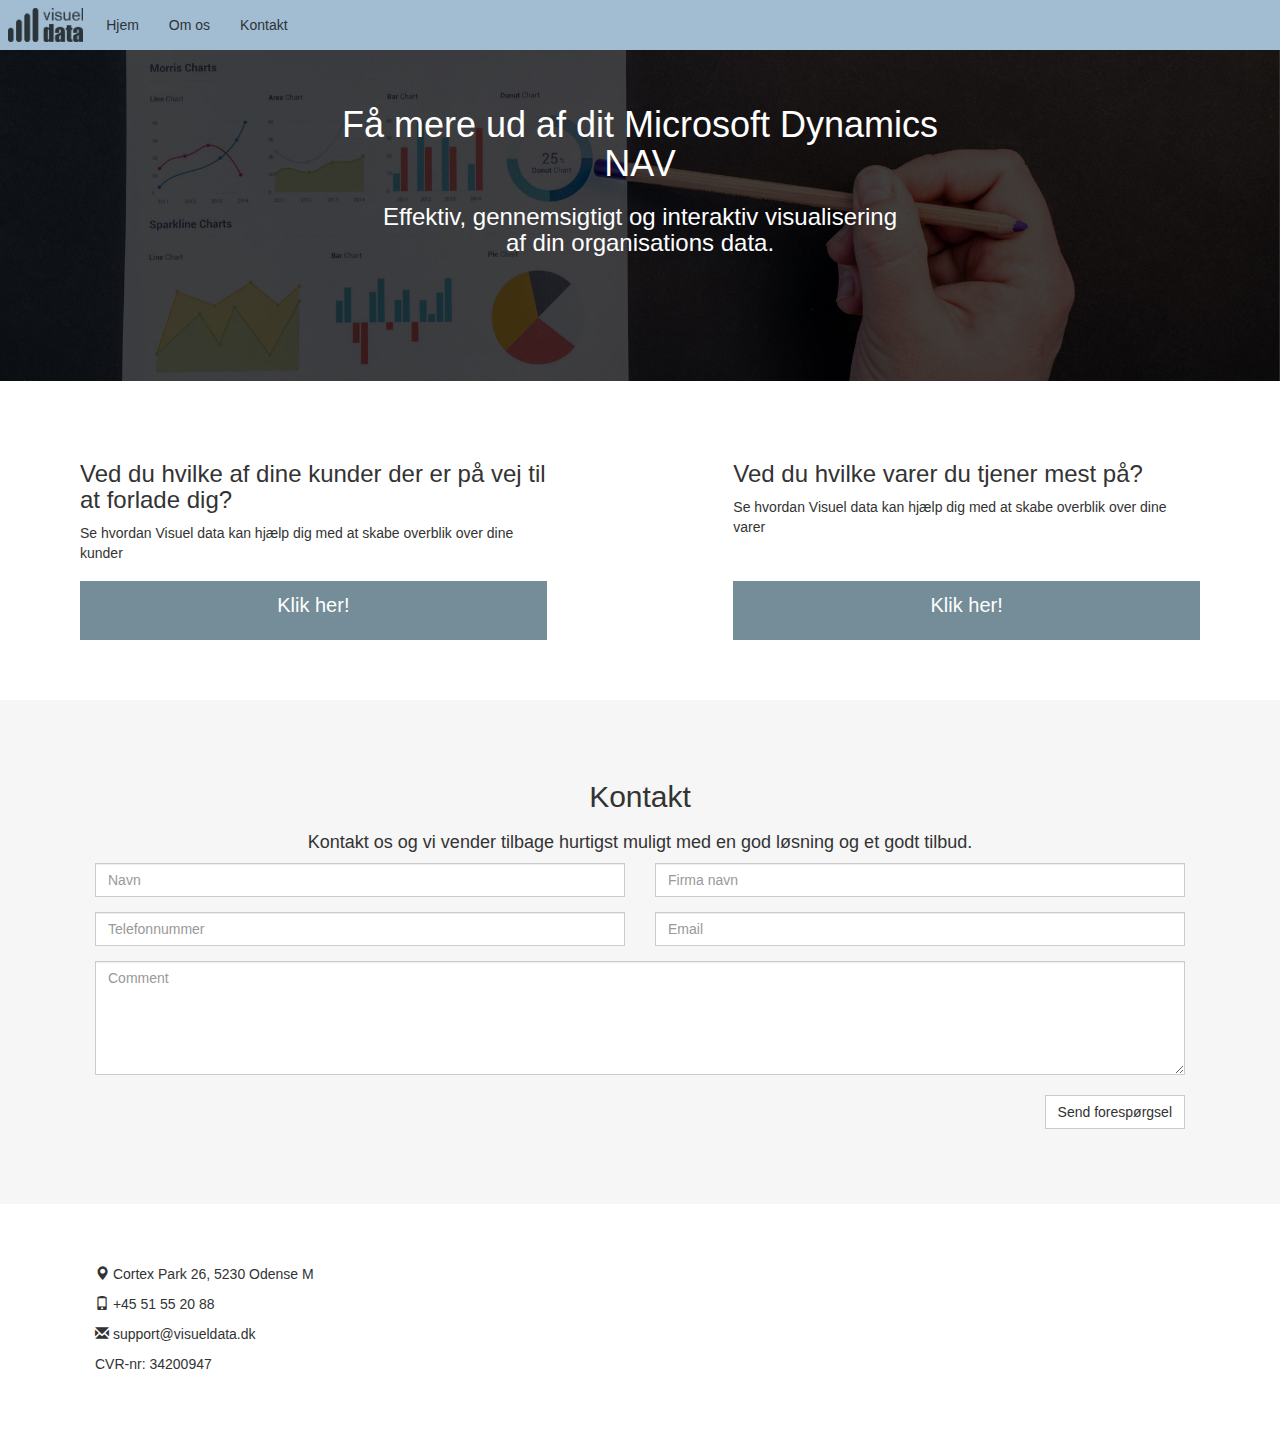
<file: Power-bi/index.html>
<!DOCTYPE html>
<html>

<head>
    <title>NP Odense - Power-BI</title>

    <link rel="stylesheet" type="text/css" href="bootstrap-3.3.7-dist/css/bootstrap.css">

    <link rel="stylesheet" type="text/css" href="gallery.css">

    <script type="text/javascript" link="js.js"></script>
</head>

<body data-spy="scroll" data-target=".navbar" data-offset="50">
  
    <nav class="navbar navbar-default" id="topNav">
    <!--<div class="container-fluid">-->
      <div class="navbar-header">
        <button type="button" class="navbar-toggle collapsed" data-toggle="collapse" data-target="#navbar1">
          <span class="sr-only">Toggle navigation</span>
          <span class="icon-bar"></span>
          <span class="icon-bar"></span>
          <span class="icon-bar"></span>
        </button>
        <a class="navbar-brand" href="#"><img src="Pictures/VD_logo.png" alt="Dispute Bills">
        </a>
      </div>
      <div id="navbar1" class="navbar-collapse collapse">
        <ul class="nav navbar-nav">
          <li><a href="#topNav">Hjem</a></li>
          <li><a href="#omOs">Om os</a></li>
          <li><a href="#kontakt">Kontakt</a></li>
        </ul>
      </div>
</nav> 
    <div class="col-sm-12" id="headerImg">
        <img src="Pictures/huen_sort.jpg" alt="Analytics Image" style="width:100%">
        <div class="imgText">
            <h1 class="text-center">Få mere ud af dit Microsoft Dynamics NAV</h1>
            <h3 class="main-text text-center">Effektiv, gennemsigtigt og interaktiv visualisering <br>af din organisations data.</h3>
        </div>
    </div>
    
    <div class="col-sm-12 content">
    
    <div class="col-sm-12 " id="omOs">

        <div class="row">
            <div>
            <div class="col-sm-5">
                <div class="row">
                    <h3> Ved du hvilke af dine kunder der er på vej til at forlade dig? </h3>
                    <p>Se hvordan Visuel data kan hjælp dig med at skabe overblik over dine kunder</p></div>
               </div>


            </div>
                
                <div class="col-sm-2"></div>
            <div class="col-sm-5">
                <div class="row">
                    <h3>Ved du hvilke varer du tjener mest på?</h3>
                    <p>Se hvordan Visuel data kan hjælp dig med at skabe overblik over dine varer</p></div>
                </div>
            </div>
    </div>
    
    
    <div class="col-sm-12 ">

        <div class="row top-buffer">
            <div class="col-sm-5">
                <div class="row"> <a href="kunde.html" class="button "><p class="text-center">Klik her!</p></a></div>


            </div>
                <div class="col-sm-2"></div>
            
            <div class="col-sm-5">
                    <div class="row"><a href="vare.html" class="button"><p class="text-center">Klik her!</p></a></div>

                </div>

            </div>
        </div>
        
    </div>
    
<div class="col-sm-12 grey content" id="kontakt">
        <!-- <div class="container ">-->
        <h2 class="text-center">Kontakt</h2>

        <div class="col-sm-12">
            <div class="row">
                <form id="contact-form" method="post" action="contact.php" role="form">
                    <div class="col-sm-12">
                        <h4 class="text-center">Kontakt os og vi vender tilbage hurtigst muligt med en god løsning og et godt tilbud.</h4>
                        <div class="row">
                            <div class="col-sm-6 form-group">
                                <input class="form-control" id="navn" name="navn" placeholder="Navn" type="text" required="required" data-error="FName is required.">
                                <!--<div class="help-block with-errors"></div>-->
                            </div>
                            <div class="col-sm-6 form-group">
                                <input class="form-control" id="firma" name="firma" placeholder="Firma navn" type="text" required>
                                <!--<div class="help-block with-errors"></div>-->
                            </div>
                            <div class="col-sm-6 form-group">
                                <input class="form-control" id="nummer" name="nummer" placeholder="Telefonnummer" type="tel" required>
                                <!--<div class="help-block with-errors"></div>-->
                            </div>
                            <div class="col-sm-6 form-group">
                                <input class="form-control" id="email" name="email" placeholder="Email" type="email" required="required" data-error="Valid email is required.">
                                <!--<div class="help-block with-errors"></div>-->
                            </div>
                        </div>
                        <textarea class="form-control" id="comments" name="comments" placeholder="Comment" rows="5"></textarea><br>
                        <div class="row">
                            <div class="col-sm-12 form-group">
                                <button class="btn btn-default pull-right" type="submit">Send forespørgsel</button>
                            </div>
                        </div>
                    </div>
                </form>
            </div>
        </div>
        <!-- </div>-->
    </div>


    <div class="col-sm-12">
        <div class="content">
            <div class="row">
                <div class="col-sm-12">
                    <p><span class="glyphicon glyphicon-map-marker"></span> Cortex Park 26, 5230 Odense M</p>
                    <p><span class="glyphicon glyphicon-phone"></span> +45 51 55 20 88</p>
                    <p><span class="glyphicon glyphicon-envelope"></span> support@visueldata.dk</p>
                    <p> CVR-nr: 34200947 </p>
                </div>
            </div>
        </div>
    </div>



</body>
<script src="bootstrap-3.3.7-dist/js/bootstrap.js"></script>
<script src="validator.js"></script>
<script src="contact.js"></script>
<script>
    $(document).ready(function() {

        //Hides SoMe Icons

        /*$("#basis").hide();*/
        $("#basisIframe").contents().find(".logoBar").hide();
        $("#udvidetSalg").hide();
        $("#udvidetProduktion").hide();

        /* var width = $(document).width() * 0.902;
         $("iframe").width(width);
         console.log($(document).height())*/



        $("button").width(".embedded").click(function() {
            //slidetoggle iframe
            $(".icon").hide()
            $(".iframe").not("#" + $(this).val()).slideUp();

            $("#" + $(this).val()).slideToggle();
            //jump to button
            $('html, body').animate({
                scrollTop: ($(this).offset().top) - $(this).height() * 3
            }, 500);


            if ($("#" + $(this).val()).parent().hasClass("basis")) {
                $("#" + $(this).val()).parent().css("border-left", "2px solid #f2c811");
            }
            if ($("#" + $(this).val()).parent().hasClass("udvidetSalg")) {
                $("#" + $(this).val()).parent().css("border-left", "2px solid #0072c6");
            }
            if ($("#" + $(this).val()).parent().hasClass("udvidetProduktion")) {
                $("#" + $(this).val()).parent().css("border-left", "2px solid #002050");
            }

        })
    });

</script>
<script>
    $(document).ready(function() {
        // Add smooth scrolling to all links in navbar + footer link
        $(".navbar a, footer a[href='#myPage']").on('click', function(event) {

            // Make sure this.hash has a value before overriding default behavior
            if (this.hash !== "") {

                // Prevent default anchor click behavior
                event.preventDefault();

                // Store hash
                var hash = this.hash;

                // Using jQuery's animate() method to add smooth page scroll
                // The optional number (900) specifies the number of milliseconds it takes to scroll to the specified area
                $('html, body').animate({
                    scrollTop: $(hash).offset().top - $(this).height() * 3
                }, 900, function() {

                    // Add hash (#) to URL when done scrolling (default click behavior)
                    window.location.hash = hash;
                });
            } // End if
        });
    })

</script>

</html>
</file>
<file: Power-bi/gallery.css>
* {
    border-radius: 0 !important;
    font-family: "Arial";
}

body {
    
}

.content {
    padding: 60px 80px 60px 80px;
}



.contentSides {
    padding: 0px 80px 0px 80px;
}

.navbar-default{
   border:none;
}
.button {
    background-color: #748D98;
    font-size: 20px;
    display: block;
    width: 100%;
    border-radius: 5px;
    color: white;
    padding: .5em;
    text-decoration: none;
}

.button:focus,
.button:hover {
    background-color: #404F55;
    color: White;
}

.jumbotron {
    color: #2c3e50;
    background: #ecf0f1;
    position: absolute;

}

.imgText {
    color: white;
    position: absolute;
    top: 38%;
    left: 50%;
    transform: translate(-50%, -50%);
}
#headerImg{
    margin-top: -20px;
    padding-left: 0px;
    padding-right: 0px;
}
.bottom-left h1 {}

.grey {
    background-color: #f6f6f6;
}

.orange {
    background-color: #A2BCC9;
}

.top-buffer {
    margin-top: 8px;
}

.bot-buffer {
    margin-bottom: 20px;
}

iconImages {
    display: block;
    margin-left: auto;
    margin-right: auto;
}

.navbar-default {
    background: #A2BCD2;
    border: none;
}

.navbar-inverse .navbar-nav > li > a {
    color: black;
}

.navbar-inverse .navbar-brand {
    color: black;
}

.main-text {
    margin-top: 5
}

#navImg{
     position:absolute;
    left:10px;
    top:10px;
}

.navbar-brand {
  padding: 0px;
}
.navbar-brand>img {
  height: 100%;
  padding: 8px;
  width: auto;
}

.navbar-default .navbar-nav > li > a {
    color: #2B3439;
}


/*Det her skal laves, quick fix til hjem selected?*/
.navbar-default .navbar-nav > .active > a, .navbar-default .navbar-nav > .active > a:hover, .navbar-default .navbar-nav > .active > a:focus {
    color: #2B3439;
    background-color: #A2BCD2;
}
</file>
